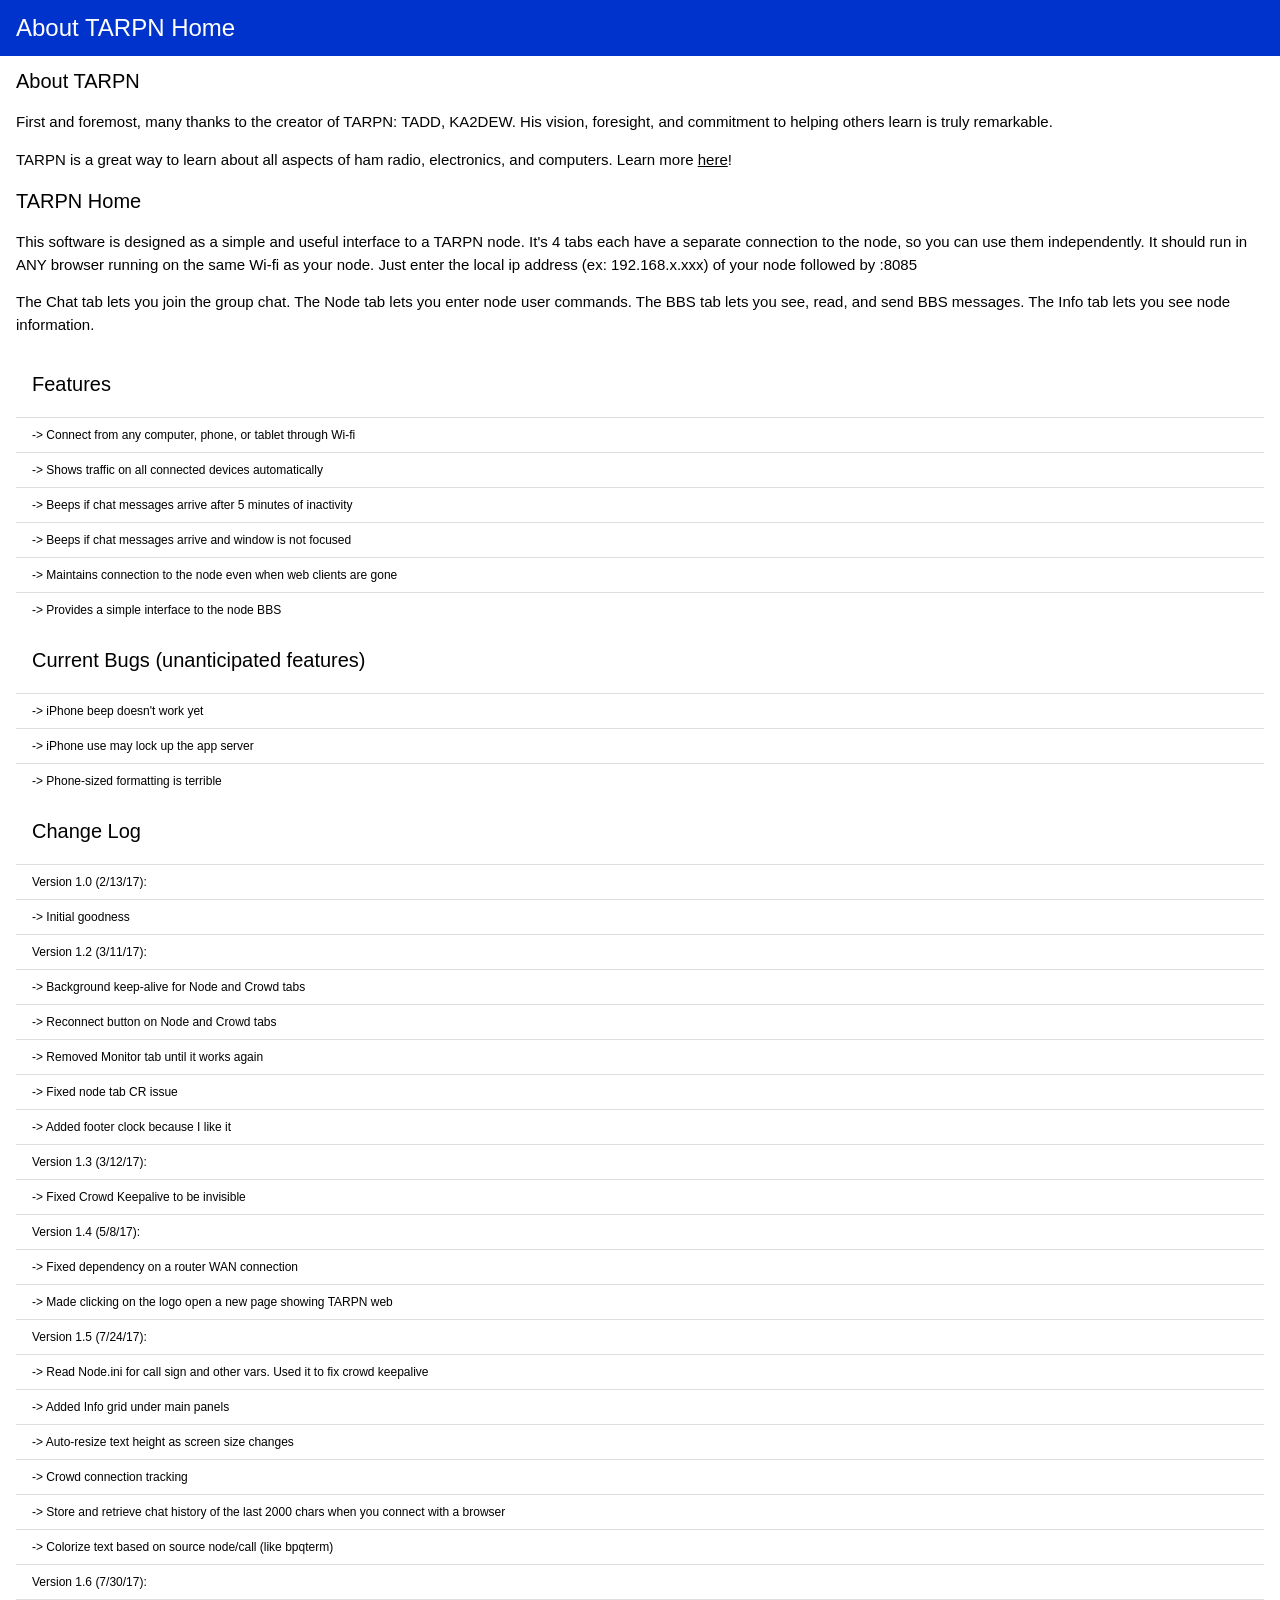
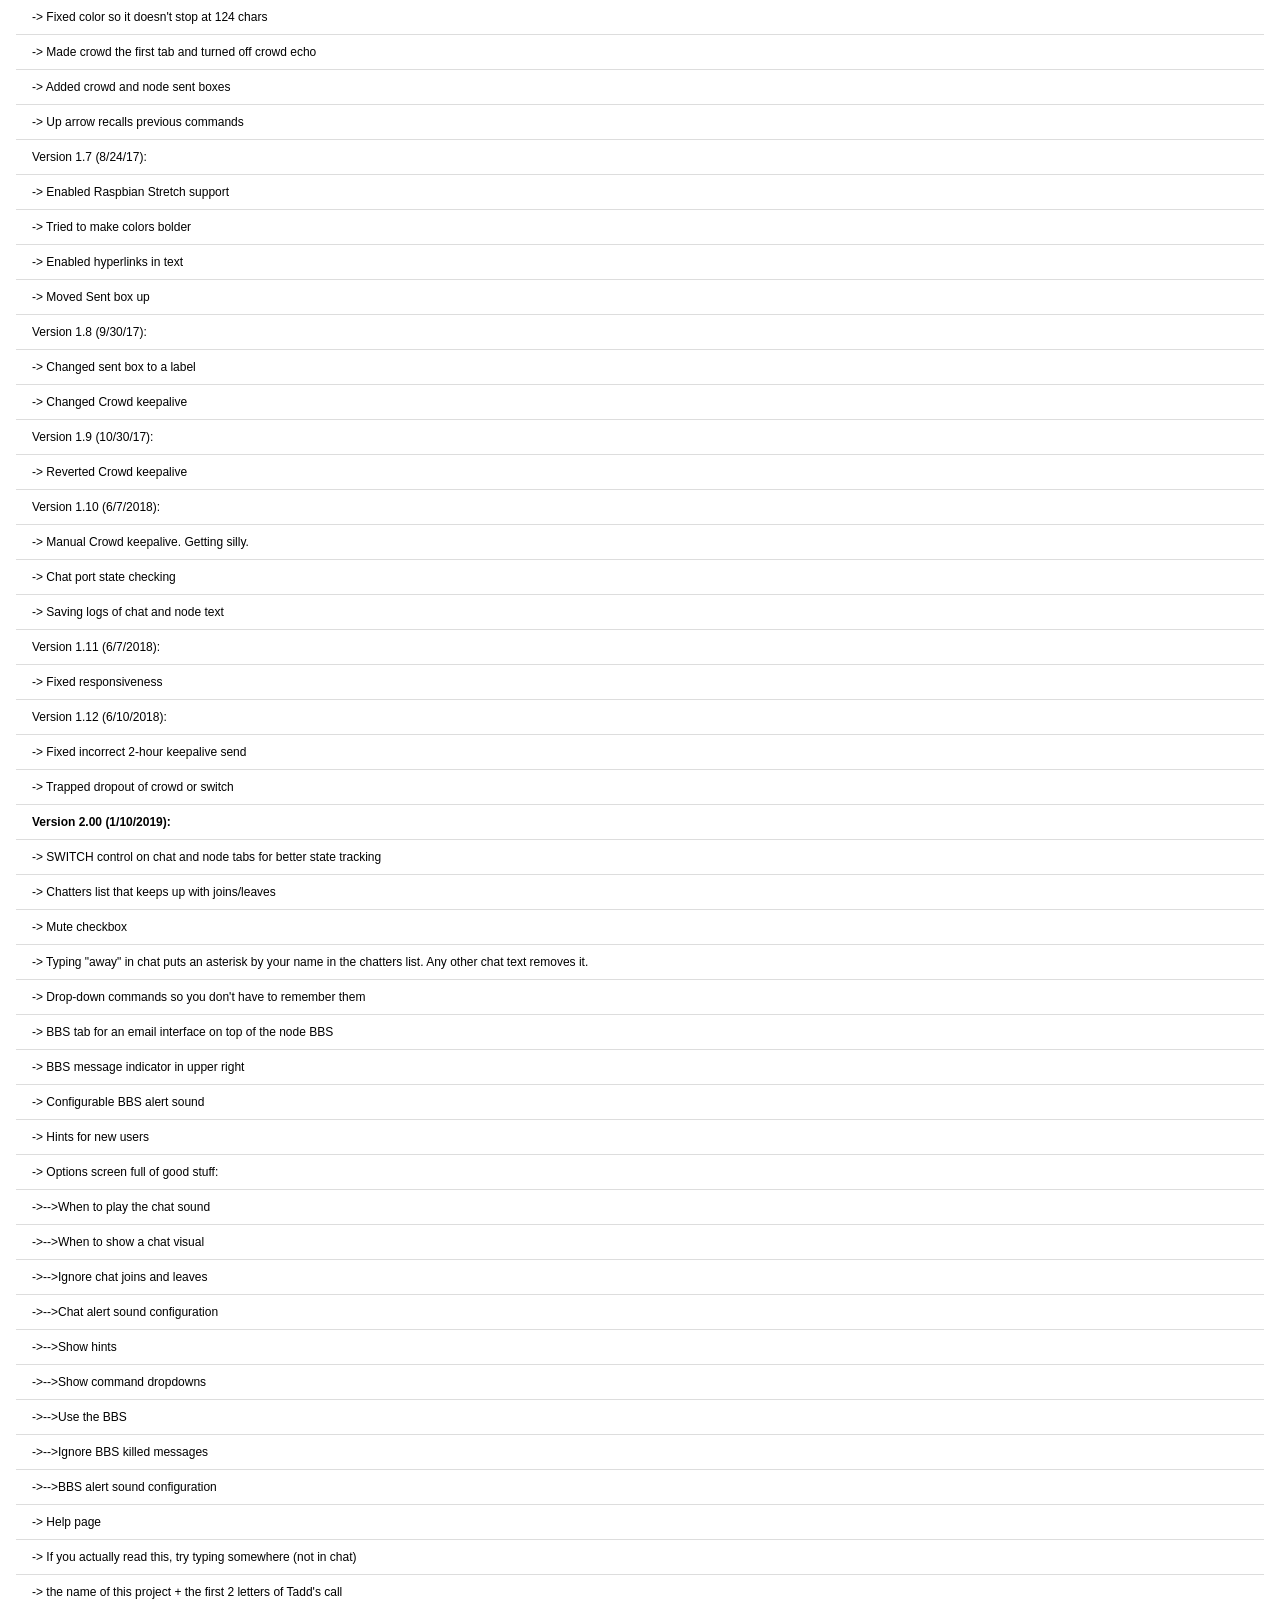
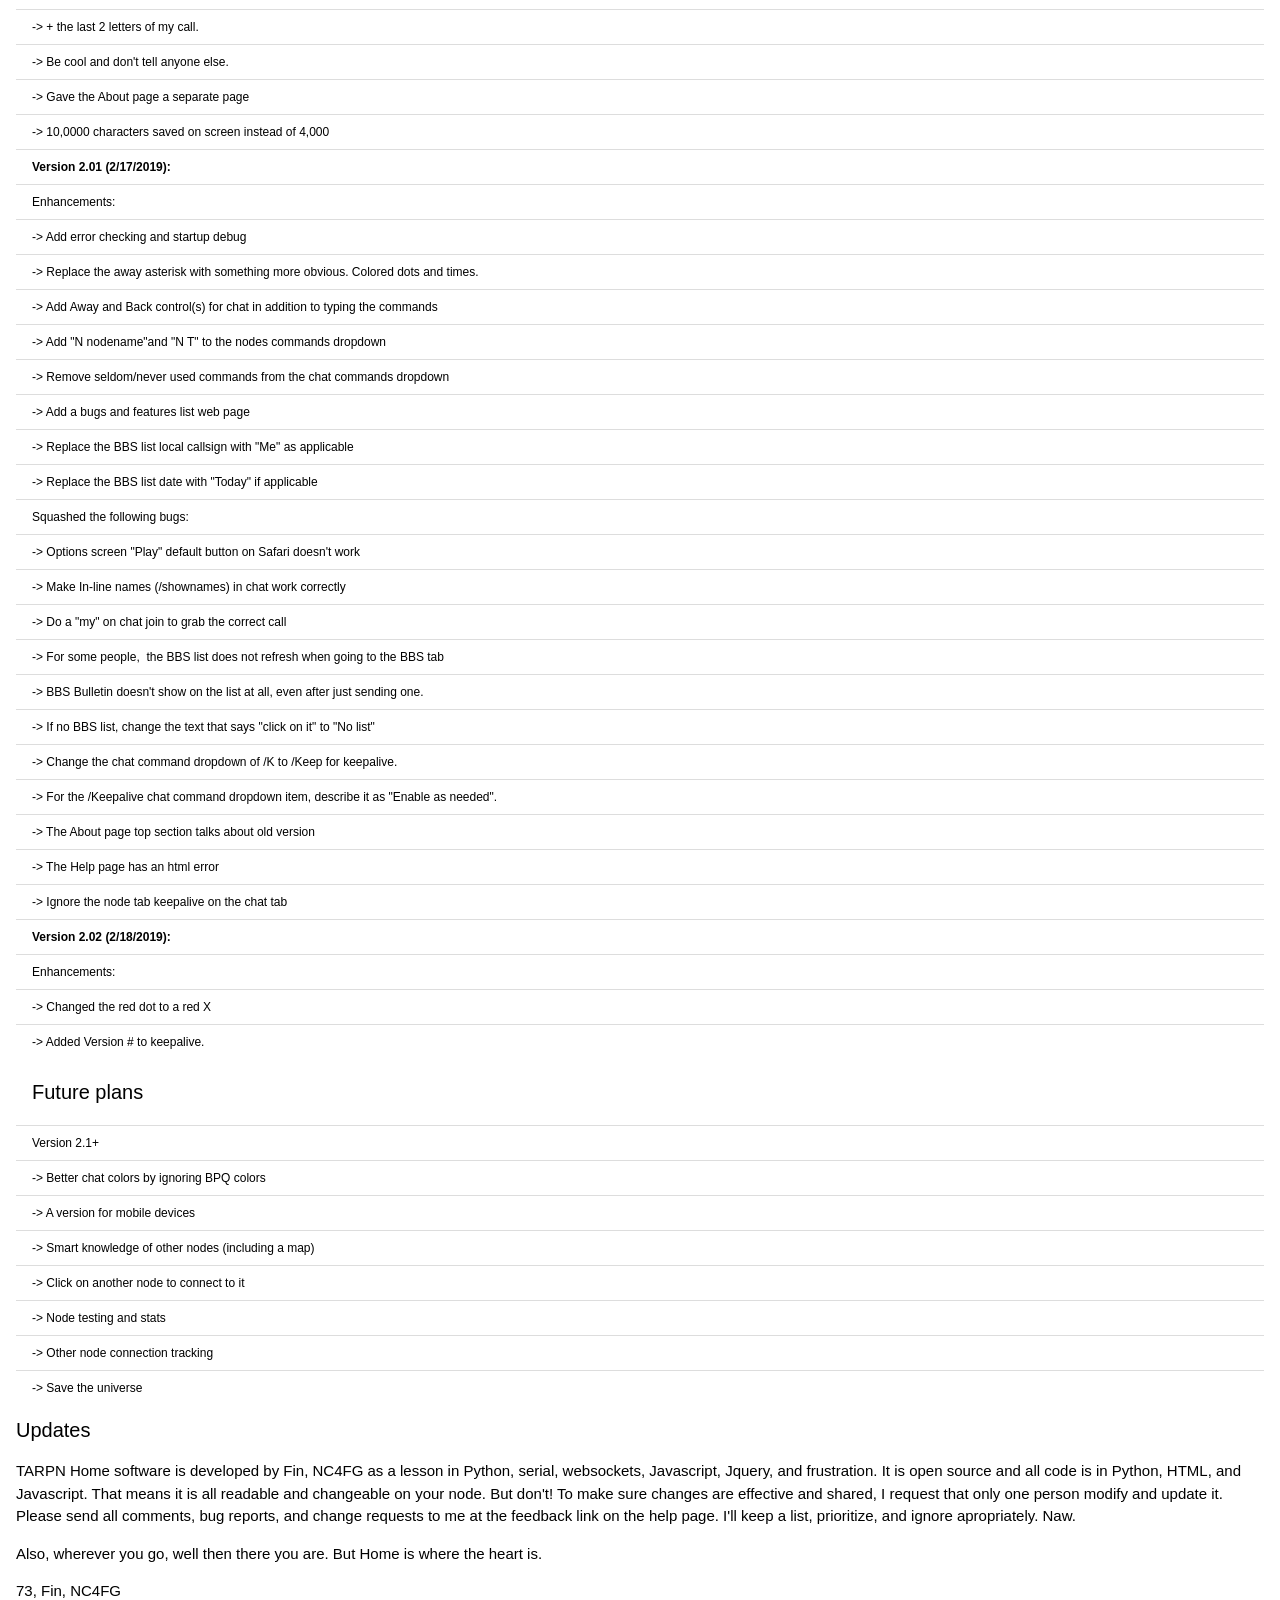
<file: about.html>
<!--
    About TARPN Home     
-->

<!DOCTYPE html PUBLIC "-//W3C//DTD XHTML 1.0 Strict//EN"
	"http://www.w3.org/TR/xhtml1/DTD/xhtml1-strict.dtd">
<html xmlns="http://www.w3.org/1999/xhtml" xml:lang="en" lang="en">
<link rel="stylesheet" href="https://www.w3schools.com/w3css/4/w3.css">

<head>
	<title>About TARPN Home</title>
	<meta http-equiv="content-type" content="text/html;charset=utf-8" />
	<style>
     		.myMainColor {color:#fff!important;background-color:#0033cc!important}
   	</style>
 </head>

<body>
   <div id="about">
      <header class="w3-container myMainColor"> 
        <h3>About TARPN Home</h3>
      </header>
      <div class="w3-container">
        <h4>About TARPN</h4>
        <p>First and foremost, many thanks to the creator of TARPN: TADD, KA2DEW. His vision, foresight, and commitment 
        to helping others learn is truly remarkable.</p>
        <p>TARPN is a great way to learn about all aspects of ham radio, electronics, and computers. Learn more <a href="http://tarpn.net/t/packet_radio_networking.html" target="_blank">here</a>!</p>
        <h4>TARPN Home</h4>
        <p>This software is designed as a simple and useful interface to a TARPN node. It's 4 tabs each have a separate 
        connection to the node, so you can use them independently. It should run in ANY browser running on the same 
        Wi-fi as your node. Just enter the local ip address (ex: 192.168.x.xxx) of your node followed by :8085</p>
        <p>The Chat tab lets you join the group chat. The Node tab lets you enter node user commands. 
        The BBS tab lets you see, read, and send BBS messages. The Info tab lets you see node information.</p>
        <ul class="w3-ul w3-small">
        <li><h4>Features</h4></li>
        <li> -> Connect from any computer, phone, or tablet through Wi-fi</li>
        <li> -> Shows traffic on all connected devices automatically</li>
        <li> -> Beeps if chat messages arrive after 5 minutes of inactivity</li>
        <li> -> Beeps if chat messages arrive and window is not focused</li>
        <li> -> Maintains connection to the node even when web clients are gone</li>
        <li> -> Provides a simple interface to the node BBS</li>
        </ul>
        <ul class="w3-ul w3-small">
        <li><h4>Current Bugs (unanticipated features)</h4></li>
        <li> -> iPhone beep doesn't work yet</li>
        <li> -> iPhone use may lock up the app server</li>
        <li> -> Phone-sized formatting is terrible</li>
        </ul>
        <ul class="w3-ul w3-small">
        <li><h4>Change Log</h4></li>
        <li> Version 1.0 (2/13/17):</li>
	<li> -> Initial goodness</li>
        <li> Version 1.2 (3/11/17):</li>
	<li> -> Background keep-alive for Node and Crowd tabs</li>
	<li> -> Reconnect button on Node and Crowd tabs</li>
	<li> -> Removed Monitor tab until it works again</li>
	<li> -> Fixed node tab CR issue</li>
	<li> -> Added footer clock because I like it</li>
        <li> Version 1.3 (3/12/17):</li>
	<li> -> Fixed Crowd Keepalive to be invisible</li>
        <li> Version 1.4 (5/8/17):</li>
	<li> -> Fixed dependency on a router WAN connection</li>
	<li> -> Made clicking on the logo open a new page showing TARPN web</li>
        <li> Version 1.5 (7/24/17):</li>
	<li> -> Read Node.ini for call sign and other vars. Used it to fix crowd keepalive</li>
	<li> -> Added Info grid under main panels</li>
	<li> -> Auto-resize text height as screen size changes</li>
        <li> -> Crowd connection tracking</li>
        <li> -> Store and retrieve chat history of the last 2000 chars when you connect with a browser</li>
        <li> -> Colorize text based on source node/call (like bpqterm)</li>
        <li> Version 1.6 (7/30/17):</li>
        <li> -> Fixed color so it doesn't stop at 124 chars</li>
        <li> -> Made crowd the first tab and turned off crowd echo</li>
        <li> -> Added crowd and node sent boxes</li>
        <li> -> Up arrow recalls previous commands</li>
        <li> Version 1.7 (8/24/17):</li>
        <li> -> Enabled Raspbian Stretch support</li>
        <li> -> Tried to make colors bolder</li>
        <li> -> Enabled hyperlinks in text</li>
        <li> -> Moved Sent box up</li>
        <li> Version 1.8 (9/30/17):</li>
        <li> -> Changed sent box to a label</li>
        <li> -> Changed Crowd keepalive</li>
        <li> Version 1.9 (10/30/17):</li>
        <li> -> Reverted Crowd keepalive</li>
	<li> Version 1.10 (6/7/2018):</li>
	<li> -> Manual Crowd keepalive. Getting silly.</li>
	<li> -> Chat port state checking</li>
	<li> -> Saving logs of chat and node text</li>
	<li> Version 1.11 (6/7/2018):</li>
	<li> -> Fixed responsiveness</li>
	<li> Version 1.12 (6/10/2018):</li>
	<li> -> Fixed incorrect 2-hour keepalive send</li>
	<li> -> Trapped dropout of crowd or switch</li>
	<li> <b>Version 2.00 (1/10/2019):</b></li>
	<li> -> SWITCH control on chat and node tabs for better state tracking</li>
	<li> -> Chatters list that keeps up with joins/leaves</li>
	<li> -> Mute checkbox</li>
	<li> -> Typing "away" in chat puts an asterisk by your name in the chatters list. Any other chat text removes it.</li>
    <li> -> Drop-down commands so you don't have to remember them</li>
    <li> -> BBS tab for an email interface on top of the node BBS</li>
    <li> -> BBS message indicator in upper right</li>
    <li> -> Configurable BBS alert sound</li>
    <li> -> Hints for new users</li>
	<li> -> Options screen full of good stuff:</li>
	<li> ->-->When to play the chat sound</li>
	<li> ->-->When to show a chat visual</li>
	<li> ->-->Ignore chat joins and leaves</li>
	<li> ->-->Chat alert sound configuration</li>
	<li> ->-->Show hints</li>
	<li> ->-->Show command dropdowns</li>
	<li> ->-->Use the BBS</li>
	<li> ->-->Ignore BBS killed messages</li>
	<li> ->-->BBS alert sound configuration</li>
	<li> -> Help page</li>
	<li> -> If you actually read this, try typing somewhere (not in chat)</li>
	<li> -> the name of this project + the first 2 letters of Tadd's call</li>
	<li> -> + the last 2 letters of my call.</li>
	<li> -> Be cool and don't tell anyone else.</li>
	<li> -> Gave the About page a separate page</li>
	<li> -> 10,0000 characters saved on screen instead of 4,000</li>
	<li> <b>Version 2.01 (2/17/2019):</b></li>
    <li> Enhancements:</li>
    <li> -> Add error checking and startup debug</li>
	<li> -> Replace the away asterisk with something more obvious. Colored dots and times.</li>
	<li> -> Add Away and Back control(s) for chat in addition to typing the commands </li>
	<li> -> Add "N nodename"and "N T" to the nodes commands dropdown</li>
	<li> -> Remove seldom/never used commands from the chat commands dropdown</li>
	<li> -> Add a bugs and features list web page</li>
	<li> -> Replace the BBS list local callsign with "Me" as applicable</li>
	<li> -> Replace the BBS list date with "Today" if applicable</li>
    <li> Squashed the following bugs:</li>
	<li> -> Options screen "Play" default button on Safari doesn't work</li>
	<li> -> Make In-line names (/shownames) in chat work correctly</li>
	<li> -> Do a "my" on chat join to grab the correct call</li>
	<li> -> For some people,&nbsp; the BBS list does not refresh when going to the BBS tab </li>
	<li> -> BBS Bulletin doesn't show on the list at all, even after just sending one.</li>
	<li> -> If no BBS list, change the text  that says "click on it" to "No list" </li>
	<li> -> Change the chat command dropdown of /K to /Keep for keepalive.</li>
	<li> -> For the /Keepalive chat command dropdown item, describe it as "Enable as needed".</li>
	<li> -> The About page top section talks about old version</li>
	<li> -> The Help page has an html error </li>
	<li> -> Ignore the node tab keepalive on the chat tab </li>
	<li> <b>Version 2.02 (2/18/2019):</b></li>
    <li> Enhancements:</li>
    <li> -> Changed the red dot to a red X</li>
	<li> -> Added Version # to keepalive.</li>
	</ul>
        <ul class="w3-ul w3-small">
        <li><h4>Future plans</h4></li>
        <li>Version 2.1+</li>
        <li> -> Better chat colors by ignoring BPQ colors</li>
        <li> -> A version for mobile devices</li>
        <li> -> Smart knowledge of other nodes (including a map)</li>
        <li> -> Click on another node to connect to it</li>
        <li> -> Node testing and stats</li>
        <li> -> Other node connection tracking</li>
        <li> -> Save the universe</li>
    	</ul>
        <h4>Updates</h4>
        <p>TARPN Home software is developed by Fin, NC4FG as a lesson in Python, serial, websockets, 
        Javascript, Jquery, and frustration. It is open source and all code is in Python, HTML, 
        and Javascript. That means it is all readable and changeable on your node. But don't!
        To make sure changes are effective and shared, I request that only one person modify and update it. 
        Please send all comments, bug reports, and change requests to me at the feedback link on the help page.
        I'll keep a list, prioritize, and ignore apropriately. Naw.</p>
        <p>Also, wherever you go, well then there you are. But Home is where the heart is.</p>
	<p>73, Fin, NC4FG</p>
</body>

</html>
</file>
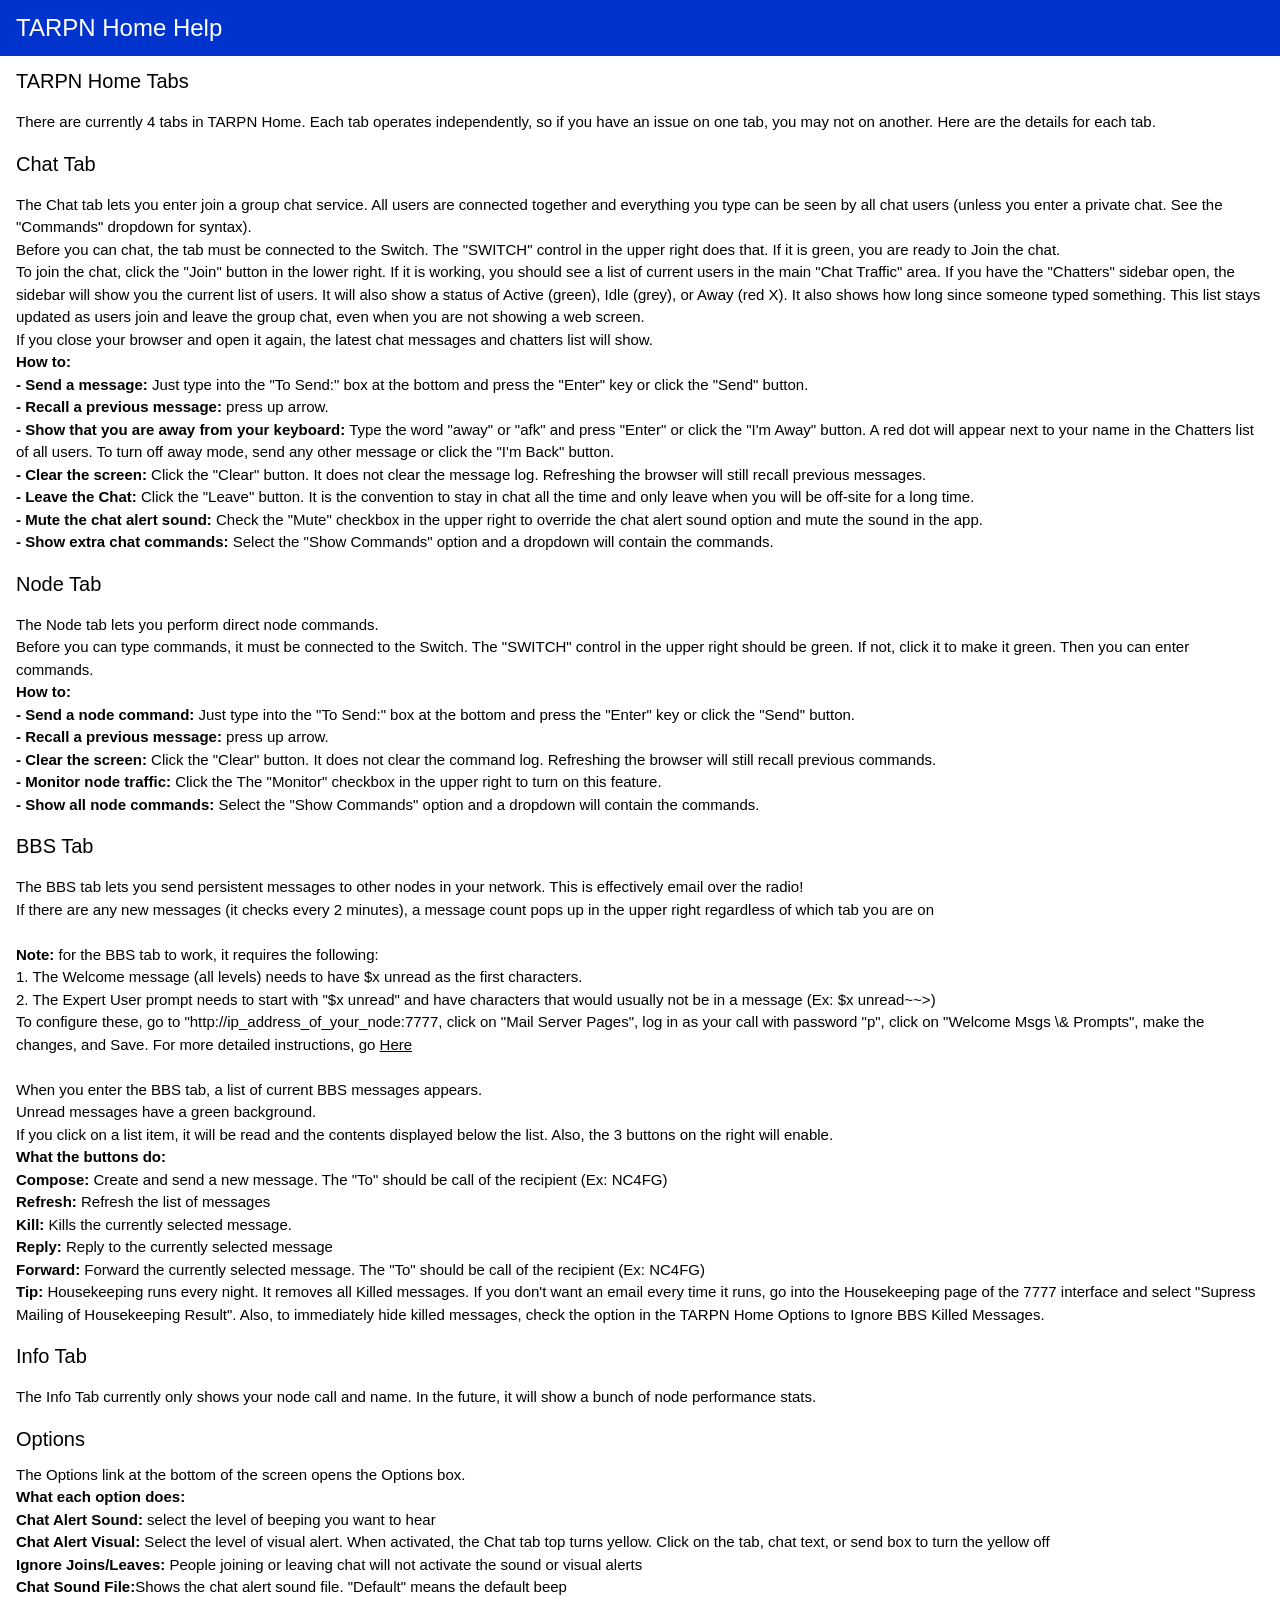
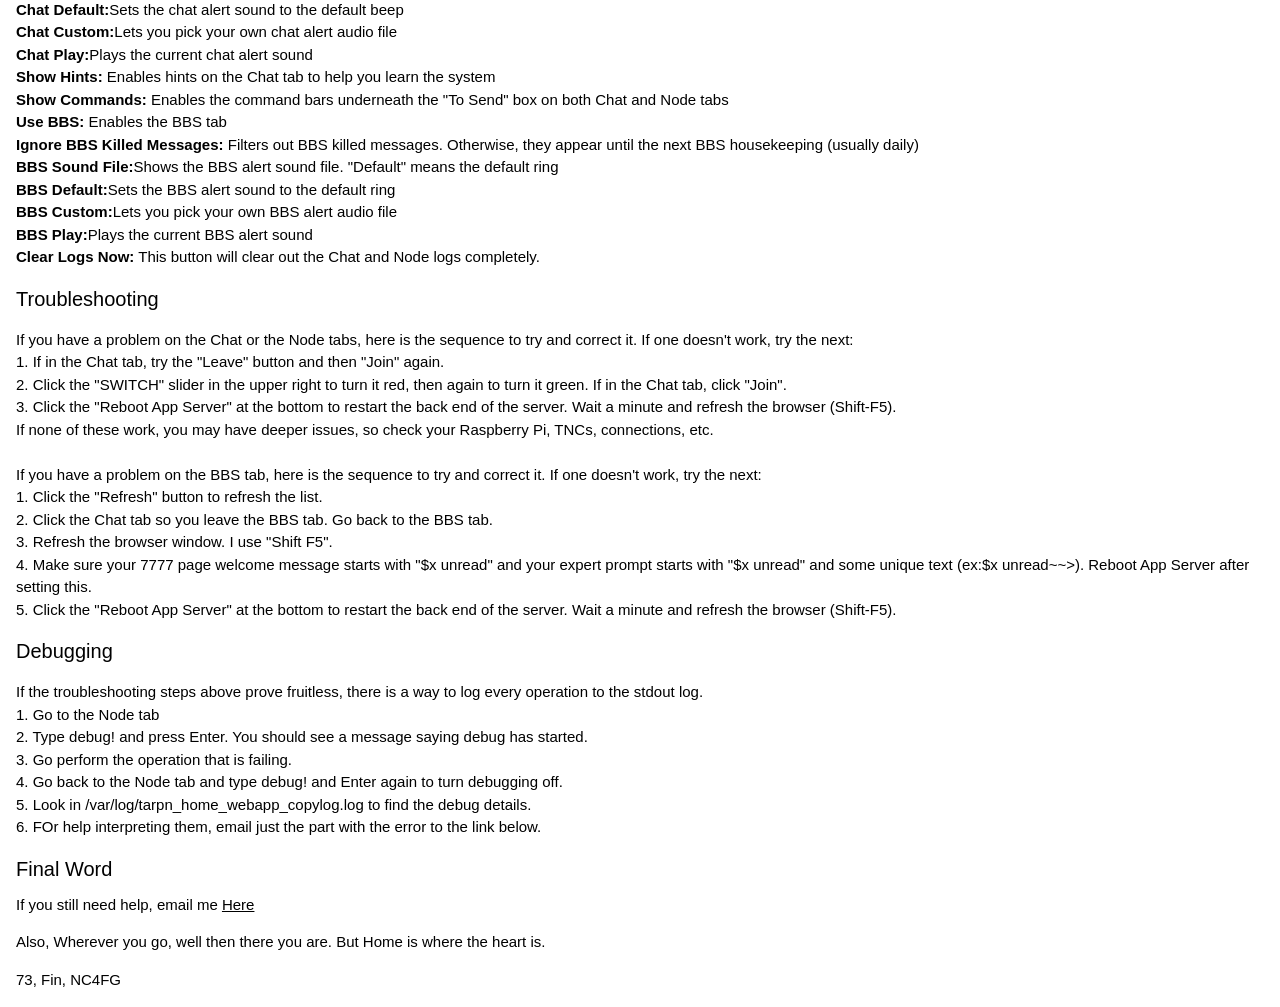
<file: help.html>
<!--
   help.html
     
-->

<!DOCTYPE html PUBLIC "-//W3C//DTD XHTML 1.0 Strict//EN"
	"http://www.w3.org/TR/xhtml1/DTD/xhtml1-strict.dtd">
<html xmlns="http://www.w3.org/1999/xhtml" xml:lang="en" lang="en">
<link rel="stylesheet" href="https://www.w3schools.com/w3css/4/w3.css">

<head>
	<title>TARPN Home Help</title>
	<meta http-equiv="content-type" content="text/html;charset=utf-8" />
	<style>
     		.myMainColor {color:#fff!important;background-color:#0033cc!important}
   	</style>
 </head>

<body>
   <div id="help">
      <header class="w3-container myMainColor"> 
        <h3>TARPN Home Help</h3>
      </header>
      <div class="w3-container">
       <h4>TARPN Home Tabs</h4>
        <p>There are currently 4 tabs in TARPN Home. Each tab operates independently, so if you have an issue on one tab, you may not on another. Here are the details for each tab.</p>
		<h4>Chat Tab</h4>        
		<p>The Chat tab lets you enter join a group chat service. All users are connected together and everything you type can be seen by all chat users (unless you enter a private chat. See the "Commands" dropdown for syntax).<br>
		Before you can chat, the tab must be connected to the Switch. The "SWITCH" control in the upper right does that. If it is green, you are ready to Join the chat.<br>
		To join the chat, click the "Join" button in the lower right. If it is working, you should see a list of current users in the main "Chat Traffic" area. 
		If you have the "Chatters" sidebar open, the sidebar will show you the current list of users. It will also show a status of Active (green), Idle (grey), or Away (red X). It also shows how long since someone typed something.
		This list stays updated as users join and leave the group chat, even when you are not showing a web screen.<br>
		If you close your browser and open it again, the latest chat messages and chatters list will show.<br>
		<b>How to:</b><br>
		<b>- Send a message:</b> Just type into the "To Send:" box at the bottom and press the "Enter" key or click the "Send" button.<br>
		<b>- Recall a previous message:</b> press up arrow.<br>
		<b>- Show that you are away from your keyboard:</b> Type the word "away" or "afk" and press "Enter" or click the "I'm Away" button. A red dot will appear next to your name in the Chatters list of all users. To turn off away mode, send any other message or click the "I'm Back" button.<br>
		<b>- Clear the screen:</b> Click the "Clear" button. It does not clear the message log. Refreshing the browser will still recall previous messages.<br>
		<b>- Leave the Chat:</b> Click the "Leave" button. It is the convention to stay in chat all the time and only leave when you will be off-site for a long time.<br>
		<b>- Mute the chat alert sound:</b> Check the "Mute" checkbox in the upper right to override the chat alert sound option and mute the sound in the app.<br>
		<b>- Show extra chat commands:</b> Select the "Show Commands" option and a dropdown will contain the commands.<br>
		</p>
		<h4>Node Tab</h4>        		
        <p>
		The Node tab lets you perform direct node commands. <br>
		Before you can type commands, it must be connected to the Switch. The "SWITCH" control in the upper right should be green. If not, click it to make it green. Then you can enter commands.<br>
		<b>How to:</b><br>
		<b>- Send a node command:</b> Just type into the "To Send:" box at the bottom and press the "Enter" key or click the "Send" button.<br>
		<b>- Recall a previous message:</b> press up arrow.<br>
		<b>- Clear the screen:</b> Click the "Clear" button. It does not clear the command log. Refreshing the browser will still recall previous commands.<br>
		<b>- Monitor node traffic:</b> Click the The "Monitor" checkbox in the upper right to turn on this feature.<br>
		<b>- Show all node commands:</b> Select the "Show Commands" option and a dropdown will contain the commands.<br>
		</p>
		<h4>BBS Tab</h4>        		
        <p>
			The BBS tab lets you send persistent messages to other nodes in your network. This is effectively email over the radio!<br>
			If there are any new messages (it checks every 2 minutes), a message count pops up in the upper right regardless of which tab you are on<br>
			<br>
			<b>Note:</b> for the BBS tab to work, it requires the following:<br>
			1. The Welcome message (all levels) needs to have $x unread as the first characters.<br>
			2. The Expert User prompt needs to start with "$x unread" and have characters that would usually not be in a message (Ex: $x unread~~>)<br>
			To configure these, go to "http://ip_address_of_your_node:7777, click on "Mail Server Pages", log in as your call with password "p", click on "Welcome Msgs \& Prompts", make the changes, and Save. For more detailed instructions, go <a href="http://tarpn.net/t/builder/builders_bbs.html" target="_blank">Here</a><br> 
			<br>
			When you enter the BBS tab, a list of current BBS messages appears.<br>
			Unread messages have a green background.<br>
			If you click on a list item, it will be read and the contents displayed below the list. Also, the 3 buttons on the right will enable.<br>
			<b>What the buttons do:</b><br>
			<b>Compose:</b> Create and send a new message. The "To" should be call of the recipient (Ex: NC4FG)<br>
			<b>Refresh:</b> Refresh the list of messages<br>
			<b>Kill:</b> Kills the currently selected message.<br>
			<b>Reply:</b> Reply to the currently selected message<br>
			<b>Forward:</b> Forward the currently selected message. The "To" should be call of the recipient (Ex: NC4FG)<br>	
			<b>Tip:</b> Housekeeping runs every night. It removes all Killed messages. If you don't want an email every time it runs, 
			go into the Housekeeping page of the 7777 interface and select "Supress Mailing of Housekeeping Result". 
			Also, to immediately hide killed messages, check the option in the TARPN Home Options to Ignore BBS Killed Messages.		
		</p>
		<h4>Info Tab</h4>        		
        <p>
			The Info Tab currently only shows your node call and name. In the future, it will show a bunch of node performance stats.
		</p>
        <h4>Options</h4>
			The Options link at the bottom of the screen opens the Options box.<br>
			<b>What each option does:</b><br>
			<b>Chat Alert Sound:</b> select the level of beeping you want to hear<br>
			<b>Chat Alert Visual:</b> Select the level of visual alert. When activated, the Chat tab top turns yellow. Click on the tab, chat text, or send box to turn the yellow off<br>
			<b>Ignore Joins/Leaves:</b> People joining or leaving chat will not activate the sound or visual alerts<br>
			<b>Chat Sound File:</b>Shows the chat alert sound file. "Default" means the default beep<br>
			<b>Chat Default:</b>Sets the chat alert sound to the default beep<br>
			<b>Chat Custom:</b>Lets you pick your own chat alert audio file<br>
			<b>Chat Play:</b>Plays the current chat alert sound<br>			
			<b>Show Hints:</b> Enables hints on the Chat tab to help you learn the system<br>
			<b>Show Commands:</b> Enables the command bars underneath the "To Send" box on both Chat and Node tabs<br>
			<b>Use BBS:</b> Enables the BBS tab<br>
			<b>Ignore BBS Killed Messages:</b> Filters out BBS killed messages. Otherwise, they appear until the next BBS housekeeping (usually daily)<br>
			<b>BBS Sound File:</b>Shows the BBS alert sound file. "Default" means the default ring<br>
			<b>BBS Default:</b>Sets the BBS alert sound to the default ring<br>
			<b>BBS Custom:</b>Lets you pick your own BBS alert audio file<br>
			<b>BBS Play:</b>Plays the current BBS alert sound<br>
			<b>Clear Logs Now:</b> This button will clear out the Chat and Node logs completely.
        <p>
        </p>
        <h4>Troubleshooting</h4>
        <p>
			If you have a problem on the Chat or the Node tabs, here is the sequence to try and correct it. If one doesn't work, try the next:<br>
			1. If in the Chat tab, try the "Leave" button and then "Join" again.<br>
			2. Click the "SWITCH" slider in the upper right to turn it red, then again to turn it green. If in the Chat tab, click "Join".<br>
			3. Click the "Reboot App Server" at the bottom to restart the back end of the server. Wait a minute and refresh the browser (Shift-F5).<br>
			If none of these work, you may have deeper issues, so check your Raspberry Pi, TNCs, connections, etc.<br>
			<br>
			If you have a problem on the BBS tab, here is the sequence to try and correct it. If one doesn't work, try the next:<br>
			1. Click the "Refresh" button to refresh the list.<br>
			2. Click the Chat tab so you leave the BBS tab. Go back to the BBS tab.<br>
			3. Refresh the browser window. I use "Shift F5".<br>
			4. Make sure your 7777 page welcome message starts with "$x unread" and your expert prompt starts with "$x unread" and some unique text (ex:$x unread~~>). Reboot App Server after setting this.<br>
			5. Click the "Reboot App Server" at the bottom to restart the back end of the server. Wait a minute and refresh the browser (Shift-F5).<br>
        </p>
        <h4>Debugging</h4>
        <p>
			If the troubleshooting steps above prove fruitless, there is a way to log every operation to the stdout log.<br>
			1. Go to the Node tab<br>
			2. Type debug! and press Enter. You should see a message saying debug has started.<br>
			3. Go perform the operation that is failing.<br>
			4. Go back to the Node tab and type debug! and Enter again to turn debugging off.<br>
			5. Look in /var/log/tarpn_home_webapp_copylog.log to find the debug details.<br>
			6. FOr help interpreting them, email just the part with the error to the link below.<br>
        </p>
        <h4>Final Word</h4>
        If you still need help, email me <a href="mailto:nc4fgfin@gmail.com?Subject=TARPN%20Home" target="_blank">Here</a><br>
        <p>Also, Wherever you go, well then there you are. But Home is where the heart is.</p>
	<p>73, Fin, NC4FG</p>
	</div>
</body>

</html>
</file>
